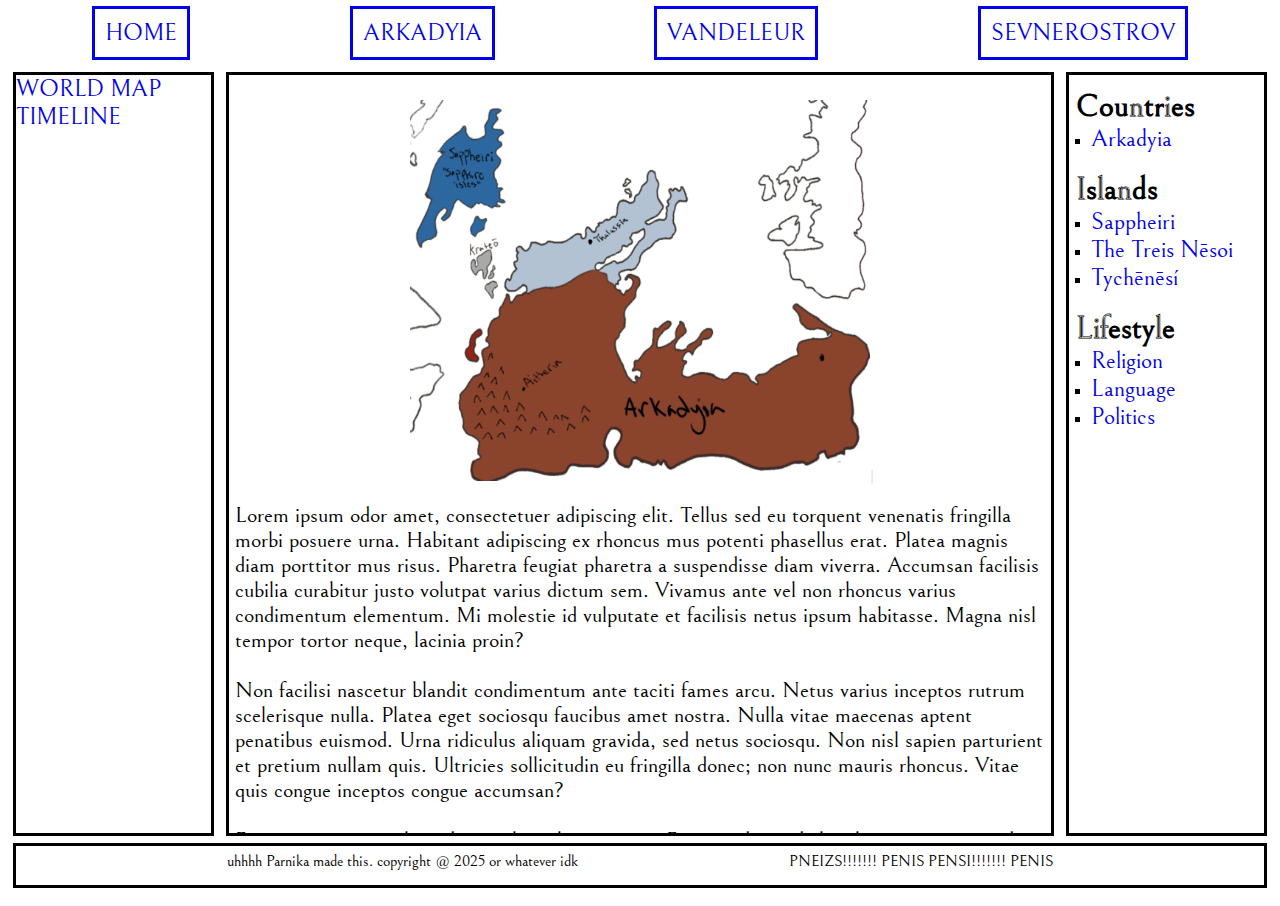
<file: topmenu/con_ark.html>
<!DOCTYPE html>
<html>
<head>

    <link rel="preconnect" href="https://fonts.googleapis.com">
    <link rel="preconnect" href="https://fonts.gstatic.com" crossorigin>
    <link href="https://fonts.googleapis.com/css2?family=Bellefair&display=swap" rel="stylesheet">

    <link href="../styles.css" rel="stylesheet" type="text/css" media="all">

    <title>
        hiii hii hiiii
    </title>

</head>

<body>

    <div id = "wrapper">
    
        <div id = "topmenu">

            <ul>
                <li><a href = "../index.html"> HOME </a></li>
                <li><a href = "con_ark.html"> ARKADYIA </a></li>
                <li><a href = "con_van.html"> VANDELEUR </a></li>
                <li><a href = "#"> SEVNEROSTROV </a></li>
            </ul>

        </div>

        <div id = "mid">

            <div id = "leftmenu">

                <ul>
                    <li><a href = "#"> WORLD MAP </a></li>
                    <li><a href = "#"> TIMELINE </a></li>
                </ul>

            </div>

            <div id = "maincon">

                <div id = "conmap">
                    <img src = "../imgs/arkmap.png">
                </div>

                <p>
                    Lorem ipsum odor amet, consectetuer adipiscing elit. Tellus sed eu torquent 
                    venenatis fringilla morbi posuere urna. Habitant adipiscing ex rhoncus mus 
                    potenti phasellus erat. Platea magnis diam porttitor mus risus. Pharetra feugiat 
                    pharetra a suspendisse diam viverra. Accumsan facilisis cubilia curabitur justo 
                    volutpat varius dictum sem. Vivamus ante vel non rhoncus varius condimentum elementum. 
                    Mi molestie id vulputate et facilisis netus ipsum habitasse. Magna nisl tempor tortor 
                    neque, lacinia proin?
                <br><br>
                    Non facilisi nascetur blandit condimentum ante taciti fames arcu. Netus varius inceptos 
                    rutrum scelerisque nulla. Platea eget sociosqu faucibus amet nostra. Nulla vitae maecenas 
                    aptent penatibus euismod. Urna ridiculus aliquam gravida, sed netus sociosqu. Non nisl 
                    sapien parturient et pretium nullam quis. Ultricies sollicitudin eu fringilla donec; 
                    non nunc mauris rhoncus. Vitae quis congue inceptos congue accumsan?
                <br><br>
                    Eget consectetur malesuada urna leo, elementum a. Ex imperdiet sed class luctus mattis 
                    tincidunt eu. Placerat hendrerit arcu malesuada non ornare faucibus mus curae eget. Nibh 
                    scelerisque ultricies fusce facilisi ultrices aliquam id donec. Integer inceptos 
                    vulputate mattis ridiculus iaculis nulla. At tellus nascetur sapien tellus imperdiet 
                    aliquet conubia in. Lectus curae arcu interdum ad turpis nisl nam tempor. Condimentum 
                    dui risus molestie enim, a integer tempus.
                <br><br>
                    Mollis habitant natoque rhoncus aliquam maecenas. Lectus proin sed volutpat molestie 
                    suspendisse magna senectus molestie eu. Viverra torquent vel, ornare dictum mus primis 
                    sapien. Curabitur sociosqu rutrum blandit dui viverra sed fames fermentum. Sollicitudin 
                    vehicula hendrerit tincidunt vel rhoncus duis. Convallis in posuere porta mattis bibendum 
                    facilisi laoreet. Vel etiam adipiscing sit at erat cras velit eget. Neque congue nunc 
                    enim; hac lacus vivamus nascetur rutrum. Semper phasellus egestas cursus, ex primis 
                    iaculis.
                <br><br>
                    Potenti commodo natoque semper himenaeos varius a mauris aptent. Ut nostra dolor luctus 
                    fermentum elit sit sodales eu sodales. Eleifend libero tristique commodo magnis eleifend 
                    nisl non dolor dignissim. Leo ultrices maecenas nec facilisis volutpat velit fames iaculis. 
                    Nisl dictumst ut eget mus porta tempus. Cras enim senectus gravida aptent litora natoque 
                    mollis congue?
                <br><br>
                    Potenti commodo natoque semper himenaeos varius a mauris aptent. Ut nostra dolor luctus 
                    fermentum elit sit sodales eu sodales. Eleifend libero tristique commodo magnis eleifend 
                    nisl non dolor dignissim. Leo ultrices maecenas nec facilisis volutpat velit fames iaculis. 
                    Nisl dictumst ut eget mus porta tempus. Cras enim senectus gravida aptent litora natoque 
                    mollis congue?
                <br><br>
                    Potenti commodo natoque semper himenaeos varius a mauris aptent. Ut nostra dolor luctus 
                    fermentum elit sit sodales eu sodales. Eleifend libero tristique commodo magnis eleifend 
                    nisl non dolor dignissim. Leo ultrices maecenas nec facilisis volutpat velit fames iaculis. 
                    Nisl dictumst ut eget mus porta tempus. Cras enim senectus gravida aptent litora natoque 
                    mollis congue?
                </p>
                
            </div>

            <div id = "rightmenu">

                <h3>
                    Countries
                </h3>
                <ul>
                    <li><a href = "#"> Arkadyia </a></li>
                </ul>
                        <br>
                <h3>
                    Islands
                </h3>
                <ul>
                    <li><a href = "#">Sappheiri</a></li>
                    <li><a href = "#">The Treis Nēsoi</a></li>
                    <li><a href = "#">Tychēnēsí</a></li>
                </ul>
                        <br>
                <h3>
                    Lifestyle
                </h3>
                <ul>
                    <li><a href = "#">Religion</a></li>
                    <li><a href = "#">Language</a></li>
                    <li><a href = "#">Politics</a></li>
                </ul>

            </div>

        </div>

        <div id = "footer">

            <div id = "leftfoot">
                uhhhh Parnika made this. copyright @ 2025 or whatever idk
            </div>

            <div id = "rightfoot">
                PNEIZS!!!!!!! PENIS PENSI!!!!!!! PENIS
            </div>

        </div>
    
    </div>

</body>

</html>
</file>
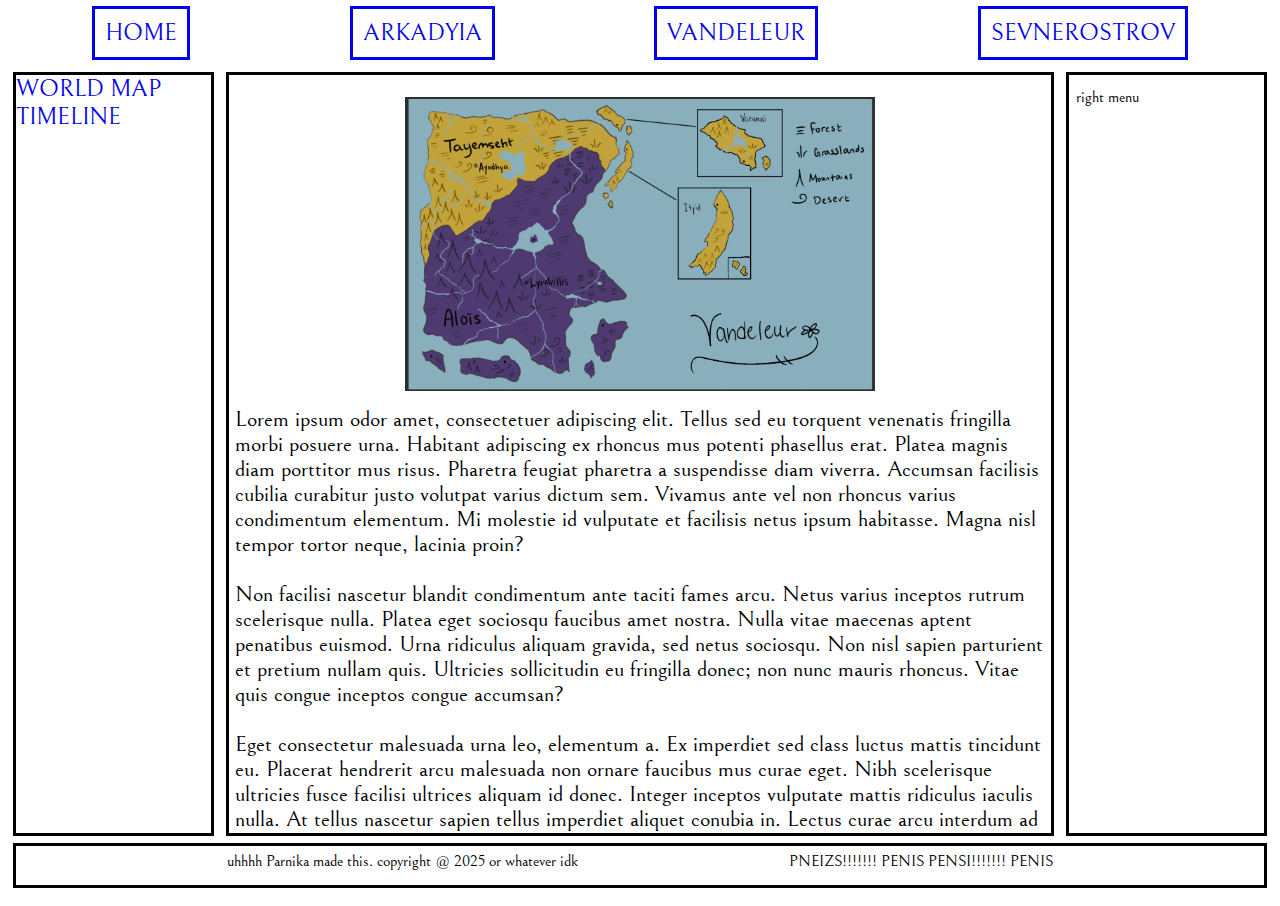
<file: topmenu/con_van.html>
<!DOCTYPE html>
<html>
<head>

    <link rel="preconnect" href="https://fonts.googleapis.com">
    <link rel="preconnect" href="https://fonts.gstatic.com" crossorigin>
    <link href="https://fonts.googleapis.com/css2?family=Bellefair&display=swap" rel="stylesheet">

    <link href="../styles.css" rel="stylesheet" type="text/css" media="all">

    <title>
        hiii hii hiiii
    </title>

</head>

<body>

    <div id = "wrapper">
    
        <div id = "topmenu">

            <ul>
                <li><a href = "../index.html"> HOME </a></li>
                <li><a href = "con_ark.html"> ARKADYIA </a></li>
                <li><a href = "con_van.html"> VANDELEUR </a></li>
                <li><a href = "#"> SEVNEROSTROV </a></li>
            </ul>

        </div>

        <div id = "mid">

            <div id = "leftmenu">

                <ul>
                    <li><a href = "#"> WORLD MAP </a></li>
                    <li><a href = "#"> TIMELINE </a></li>
                </ul>

            </div>

            <div id = "maincon">

                <div id = "conmap">
                    <img src = "../imgs/vanmap.webp">
                </div>

                <p>
                    Lorem ipsum odor amet, consectetuer adipiscing elit. Tellus sed eu torquent 
                    venenatis fringilla morbi posuere urna. Habitant adipiscing ex rhoncus mus 
                    potenti phasellus erat. Platea magnis diam porttitor mus risus. Pharetra feugiat 
                    pharetra a suspendisse diam viverra. Accumsan facilisis cubilia curabitur justo 
                    volutpat varius dictum sem. Vivamus ante vel non rhoncus varius condimentum elementum. 
                    Mi molestie id vulputate et facilisis netus ipsum habitasse. Magna nisl tempor tortor 
                    neque, lacinia proin?
                <br><br>
                    Non facilisi nascetur blandit condimentum ante taciti fames arcu. Netus varius inceptos 
                    rutrum scelerisque nulla. Platea eget sociosqu faucibus amet nostra. Nulla vitae maecenas 
                    aptent penatibus euismod. Urna ridiculus aliquam gravida, sed netus sociosqu. Non nisl 
                    sapien parturient et pretium nullam quis. Ultricies sollicitudin eu fringilla donec; 
                    non nunc mauris rhoncus. Vitae quis congue inceptos congue accumsan?
                <br><br>
                    Eget consectetur malesuada urna leo, elementum a. Ex imperdiet sed class luctus mattis 
                    tincidunt eu. Placerat hendrerit arcu malesuada non ornare faucibus mus curae eget. Nibh 
                    scelerisque ultricies fusce facilisi ultrices aliquam id donec. Integer inceptos 
                    vulputate mattis ridiculus iaculis nulla. At tellus nascetur sapien tellus imperdiet 
                    aliquet conubia in. Lectus curae arcu interdum ad turpis nisl nam tempor. Condimentum 
                    dui risus molestie enim, a integer tempus.
                <br><br>
                    Mollis habitant natoque rhoncus aliquam maecenas. Lectus proin sed volutpat molestie 
                    suspendisse magna senectus molestie eu. Viverra torquent vel, ornare dictum mus primis 
                    sapien. Curabitur sociosqu rutrum blandit dui viverra sed fames fermentum. Sollicitudin 
                    vehicula hendrerit tincidunt vel rhoncus duis. Convallis in posuere porta mattis bibendum 
                    facilisi laoreet. Vel etiam adipiscing sit at erat cras velit eget. Neque congue nunc 
                    enim; hac lacus vivamus nascetur rutrum. Semper phasellus egestas cursus, ex primis 
                    iaculis.
                <br><br>
                    Potenti commodo natoque semper himenaeos varius a mauris aptent. Ut nostra dolor luctus 
                    fermentum elit sit sodales eu sodales. Eleifend libero tristique commodo magnis eleifend 
                    nisl non dolor dignissim. Leo ultrices maecenas nec facilisis volutpat velit fames iaculis. 
                    Nisl dictumst ut eget mus porta tempus. Cras enim senectus gravida aptent litora natoque 
                    mollis congue?
                <br><br>
                    Potenti commodo natoque semper himenaeos varius a mauris aptent. Ut nostra dolor luctus 
                    fermentum elit sit sodales eu sodales. Eleifend libero tristique commodo magnis eleifend 
                    nisl non dolor dignissim. Leo ultrices maecenas nec facilisis volutpat velit fames iaculis. 
                    Nisl dictumst ut eget mus porta tempus. Cras enim senectus gravida aptent litora natoque 
                    mollis congue?
                <br><br>
                    Potenti commodo natoque semper himenaeos varius a mauris aptent. Ut nostra dolor luctus 
                    fermentum elit sit sodales eu sodales. Eleifend libero tristique commodo magnis eleifend 
                    nisl non dolor dignissim. Leo ultrices maecenas nec facilisis volutpat velit fames iaculis. 
                    Nisl dictumst ut eget mus porta tempus. Cras enim senectus gravida aptent litora natoque 
                    mollis congue?
                </p>
                
            </div>

            <div id = "rightmenu">

                <p>
                    right menu
                </p>

            </div>

        </div>

        <div id = "footer">

            <div id = "leftfoot">
                uhhhh Parnika made this. copyright @ 2025 or whatever idk
            </div>

            <div id = "rightfoot">
                PNEIZS!!!!!!! PENIS PENSI!!!!!!! PENIS
            </div>

        </div>
    
    </div>

</body>

</html>
</file>
<file: styles.css>
html {
    box-sizing: border-box;
    overflow-y: hidden;
}
    
*, *:before, *:after {
    box-sizing: inherit;
}
    
* {
    margin: 0px 0px 0px 0px;
    padding: 0px;
}

body, html {
    height: 100%;
}

#wrapper {
    display: flex;
    flex-shrink: 1;
    flex-grow: 0;
    flex-direction: column;
    margin: .5% 1% 0% 1%;
    height: 98%;
}

#mid {
    display: flex;
    flex: .98;
    overflow: hidden;
}

#topmenu {
    flex-shrink: 0;
    margin: 0% 0% 2% 0%
}
    
#topmenu ul {
    display: flex;
    justify-content: space-around;
    margin: 1% 0% 0% 0%;
}

#topmenu a {
    border: solid;
    font-size: 1.5em;
    padding: 10px;
}

#topmenu li {
    list-style: none;
}

a {
    text-decoration: none;
}

p {
    font-family: "Bellefair", serif;
    font-weight: 400;
    font-style: normal;
}

#leftmenu, #rightmenu {
    border: solid;
    flex-grow: 1;
    flex-shrink: 1;
    width: 15%;
}

#leftmenu a {
    font-size: 1.5em;
}

#maincon {
    overflow-y: auto;
    border: solid;
    flex-grow: 0;
    margin: 0% 1% 0% 1%;
    width: 66%;
    padding: .5%;
    max-height: 100%;
}

#conmap {
    display: flex;
    justify-content: space-around;
    margin: 2% 0% 2% 0%;
}

#conmap img {
    width: 58%;
}

#maincon p {
    font-size: 1.4em;
}

#rightmenu {
    padding: 1% 0% 0% .5%;
}

#rightmenu h3, a {
    font-family: "Bellefair", serif;
}

#rightmenu ul {
    padding: 0% 0% 0% 8%;
    list-style: square;
}

#rightmenu h3 {
    font-size: 2em;
}

#rightmenu a {
    font-size: 1.5em;
}

#footer {
    display: flex;
    justify-content: space-evenly;
    flex-grow: .02;
    flex-shrink: 1;
    border: solid;
    margin: .5% 0% 0% 0%;
    padding: .5% 0% 0% 0%;
    font-family: "Bellefair", serif;
}
</file>
